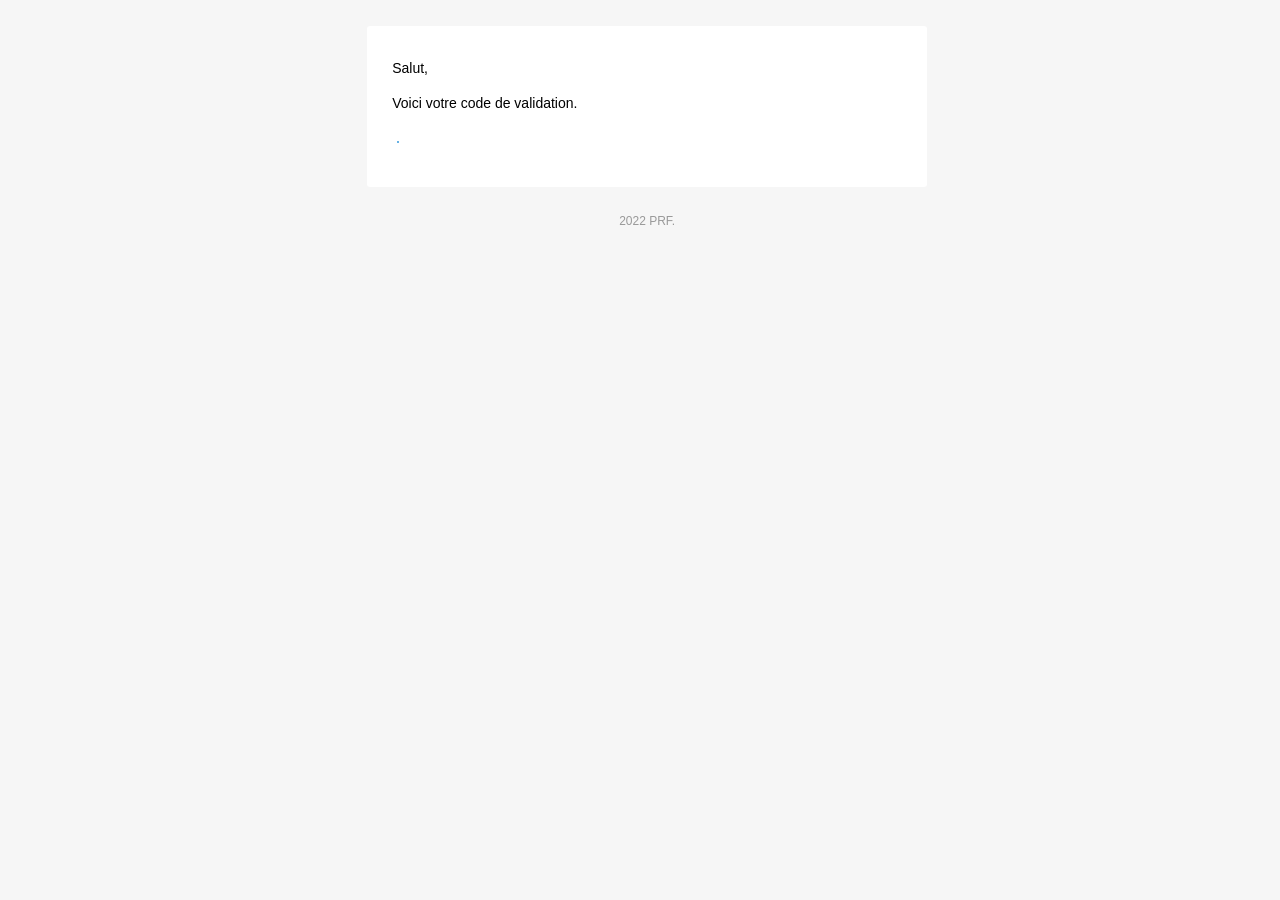
<file: src/main/resources/templates/code_validation.html>
<!doctype html>
<html lang="en" xmlns="http://www.w3.org/1999/xhtml" xmlns:v="urn:schemas-microsoft-com:vml" xmlns:o="urn:schemas-microsoft-com:office:office">
  <head>
    <meta name="viewport" content="width=device-width, initial-scale=1.0"/>
    <meta http-equiv="Content-Type" content="text/html; charset=UTF-8" />
    <title>Email</title>
    <style>
      
      img {
        border: none;
        -ms-interpolation-mode: bicubic;
        max-width: 100%; 
      }

      body {
        background-color: #f6f6f6;
        font-family: sans-serif;
        -webkit-font-smoothing: antialiased;
        font-size: 14px;
        line-height: 1.4;
        margin: 0;
        padding: 0;
        -ms-text-size-adjust: 100%;
        -webkit-text-size-adjust: 100%; 
      }

      table {
        border-collapse: separate;
        mso-table-lspace: 0pt;
        mso-table-rspace: 0pt;
        width: 100%; }
        table td {
          font-family: sans-serif;
          font-size: 14px;
          vertical-align: top; 
      }

      .body {
        background-color: #f6f6f6;
        width: 100%; 
      }
      .container {
        display: block;
        margin: 0 auto !important;
        /* makes it centered */
        max-width: 580px;
        padding: 10px;
        width: 580px; 
      }
      .content {
        box-sizing: border-box;
        display: block;
        margin: 0 auto;
        max-width: 580px;
        padding: 10px; 
      }
      .main {
        background: #ffffff;
        border-radius: 3px;
        width: 100%; 
      }

      .wrapper {
        box-sizing: border-box;
        padding: 20px; 
      }

      .content-block {
        padding-bottom: 10px;
        padding-top: 10px;
      }

      .footer {
        clear: both;
        margin-top: 10px;
        text-align: center;
        width: 100%; 
      }
        .footer td,
        .footer p,
        .footer span,
        .footer a {
          color: #999999;
          font-size: 12px;
          text-align: center; 
      }
      h1,
      h2,
      h3,
      h4 {
        color: #000000;
        font-family: sans-serif;
        font-weight: 400;
        line-height: 1.4;
        margin: 0;
        margin-bottom: 30px; 
      }

      h1 {
        font-size: 35px;
        font-weight: 300;
        text-align: center;
        text-transform: capitalize; 
      }

      p,
      ul,
      ol {
        font-family: sans-serif;
        font-size: 14px;
        font-weight: normal;
        margin: 0;
        margin-bottom: 15px; 
      }
        p li,
        ul li,
        ol li {
          list-style-position: inside;
          margin-left: 5px; 
      }

      a {
        color: #3498db;
        text-decoration: underline; 
      }
      .btn {
        box-sizing: border-box;
        width: 100%; }
        .btn > tbody > tr > td {
          padding-bottom: 15px; }
        .btn table {
          width: auto; 
      }
        .btn table td {
          background-color: #ffffff;
          border-radius: 5px;
          text-align: center; 
      }
        .btn a {
          background-color: #ffffff;
          border: solid 1px #3498db;
          border-radius: 5px;
          box-sizing: border-box;
          color: #3498db;
          cursor: pointer;
          display: inline-block;
          font-size: 14px;
          font-weight: bold;
          margin: 0;
          padding: 12px 25px;
          text-decoration: none;
          text-transform: capitalize; 
      }

      .btn-primary table td {
        background-color: #3498db; 
      }

      .btn-primary a {
        background-color: #3498db;
        border-color: #3498db;
        color: #ffffff; 
      }
      .last {
        margin-bottom: 0; 
      }

      .first {
        margin-top: 0; 
      }

      .align-center {
        text-align: center; 
      }

      .align-right {
        text-align: right; 
      }

      .align-left {
        text-align: left; 
      }

      .clear {
        clear: both; 
      }

      .mt0 {
        margin-top: 0; 
      }

      .mb0 {
        margin-bottom: 0; 
      }

      .preheader {
        color: transparent;
        display: none;
        height: 0;
        max-height: 0;
        max-width: 0;
        opacity: 0;
        overflow: hidden;
        mso-hide: all;
        visibility: hidden;
        width: 0; 
      }

      .powered-by a {
        text-decoration: none; 
      }

      hr {
        border: 0;
        border-bottom: 1px solid #f6f6f6;
        margin: 20px 0; 
      }
      @media only screen and (max-width: 620px) {
        table.body h1 {
          font-size: 28px !important;
          margin-bottom: 10px !important; 
        }
        table.body p,
        table.body ul,
        table.body ol,
        table.body td,
        table.body span,
        table.body a {
          font-size: 16px !important; 
        }
        table.body .wrapper,
        table.body .article {
          padding: 10px !important; 
        }
        table.body .content {
          padding: 0 !important; 
        }
        table.body .container {
          padding: 0 !important;
          width: 100% !important; 
        }
        table.body .main {
          border-left-width: 0 !important;
          border-radius: 0 !important;
          border-right-width: 0 !important; 
        }
        table.body .btn table {
          width: 100% !important; 
        }
        table.body .btn a {
          width: 100% !important; 
        }
        table.body .img-responsive {
          height: auto !important;
          max-width: 100% !important;
          width: auto !important; 
        }
      }
      @media all {
        .ExternalClass {
          width: 100%; 
        }
        .ExternalClass,
        .ExternalClass p,
        .ExternalClass span,
        .ExternalClass font,
        .ExternalClass td,
        .ExternalClass div {
          line-height: 100%; 
        }
        .apple-link a {
          color: inherit !important;
          font-family: inherit !important;
          font-size: inherit !important;
          font-weight: inherit !important;
          line-height: inherit !important;
          text-decoration: none !important; 
        }
        #MessageViewBody a {
          color: inherit;
          text-decoration: none;
          font-size: inherit;
          font-family: inherit;
          font-weight: inherit;
          line-height: inherit;
        }
        .btn-primary table td:hover {
          background-color: #34495e !important; 
        }
        .btn-primary a:hover {
          background-color: #34495e !important;
          border-color: #34495e !important; 
        } 
      }

    </style>
  </head>
  <body>
    <table class="body">
    <caption></caption>
    <tr><th></th></tr>
      <tr>
        <td>&nbsp;</td>
        <td class="container">
          <div class="content">

            <!-- START CENTERED WHITE CONTAINER -->
            <table class="main">
				<caption></caption>
				<tr><th></th></tr>
              <!-- START MAIN CONTENT AREA -->
              <tr>
                <td class="wrapper">
                  <table >
                  <caption></caption>
                  <tr><th></th></tr>
                    <tr>
                      <td>
                        <p>Salut,<span th:text="${name}"></span></p>
                        <p>Voici votre code de validation.</p>
                        <table  class="btn btn-primary">
                        <caption></caption>
                        <thead><th></th></thead>
                          <tbody>
                            <tr>
                              <td>
                                <table>
                                <caption></caption>
                                <thead><th></th></thead>
                                  <tbody>
                                    <tr>
                                      <td> <span th:text="${code}" style="color: white;font-size:25px"></span></td>
                                    </tr>
                                  </tbody>
                                </table>
                              </td>
                            </tr>
                          </tbody>
                        </table>
                      </td>
                    </tr>
                  </table>
                </td>
              </tr>

            <!-- END MAIN CONTENT AREA -->
            </table>
            <!-- END CENTERED WHITE CONTAINER -->

            <!-- START FOOTER -->
            <div class="footer">
              <table >
              <caption></caption>
              <tr><th></th></tr>
                <tr>
                  <td class="content-block powered-by">
                    2022 <a href="#">PRF</a>.
                  </td>
                </tr>
              </table>
            </div>
            <!-- END FOOTER -->

          </div>
        </td>
      </tr>
    </table>
  </body>
</html>
</file>
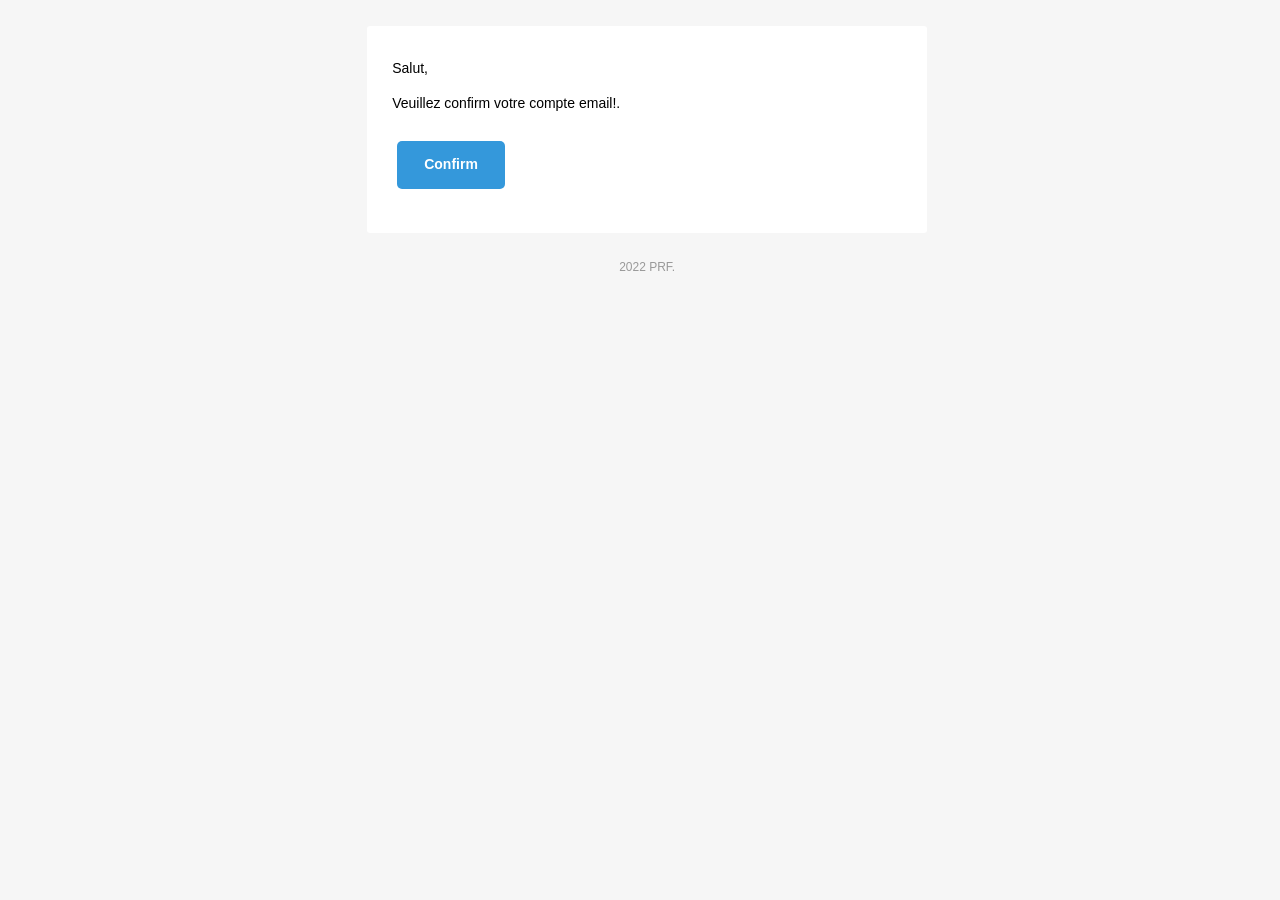
<file: src/main/resources/templates/email_confirmation.html>
<!doctype html>
<html lang="en" xmlns="http://www.w3.org/1999/xhtml" xmlns:v="urn:schemas-microsoft-com:vml" xmlns:o="urn:schemas-microsoft-com:office:office">
  <head>
    <meta name="viewport" content="width=device-width, initial-scale=1.0"/>
    <meta http-equiv="Content-Type" content="text/html; charset=UTF-8" />
    <title>Email</title>
    <style>
      
      img {
        border: none;
        -ms-interpolation-mode: bicubic;
        max-width: 100%; 
      }

      body {
        background-color: #f6f6f6;
        font-family: sans-serif;
        -webkit-font-smoothing: antialiased;
        font-size: 14px;
        line-height: 1.4;
        margin: 0;
        padding: 0;
        -ms-text-size-adjust: 100%;
        -webkit-text-size-adjust: 100%; 
      }

      table {
        border-collapse: separate;
        mso-table-lspace: 0pt;
        mso-table-rspace: 0pt;
        width: 100%; }
        table td {
          font-family: sans-serif;
          font-size: 14px;
          vertical-align: top; 
      }

      .body {
        background-color: #f6f6f6;
        width: 100%; 
      }
      .container {
        display: block;
        margin: 0 auto !important;
        /* makes it centered */
        max-width: 580px;
        padding: 10px;
        width: 580px; 
      }
      .content {
        box-sizing: border-box;
        display: block;
        margin: 0 auto;
        max-width: 580px;
        padding: 10px; 
      }
      .main {
        background: #ffffff;
        border-radius: 3px;
        width: 100%; 
      }

      .wrapper {
        box-sizing: border-box;
        padding: 20px; 
      }

      .content-block {
        padding-bottom: 10px;
        padding-top: 10px;
      }

      .footer {
        clear: both;
        margin-top: 10px;
        text-align: center;
        width: 100%; 
      }
        .footer td,
        .footer p,
        .footer span,
        .footer a {
          color: #999999;
          font-size: 12px;
          text-align: center; 
      }
      h1,
      h2,
      h3,
      h4 {
        color: #000000;
        font-family: sans-serif;
        font-weight: 400;
        line-height: 1.4;
        margin: 0;
        margin-bottom: 30px; 
      }

      h1 {
        font-size: 35px;
        font-weight: 300;
        text-align: center;
        text-transform: capitalize; 
      }

      p,
      ul,
      ol {
        font-family: sans-serif;
        font-size: 14px;
        font-weight: normal;
        margin: 0;
        margin-bottom: 15px; 
      }
        p li,
        ul li,
        ol li {
          list-style-position: inside;
          margin-left: 5px; 
      }

      a {
        color: #3498db;
        text-decoration: underline; 
      }
      .btn {
        box-sizing: border-box;
        width: 100%; }
        .btn > tbody > tr > td {
          padding-bottom: 15px; }
        .btn table {
          width: auto; 
      }
        .btn table td {
          background-color: #ffffff;
          border-radius: 5px;
          text-align: center; 
      }
        .btn a {
          background-color: #ffffff;
          border: solid 1px #3498db;
          border-radius: 5px;
          box-sizing: border-box;
          color: #3498db;
          cursor: pointer;
          display: inline-block;
          font-size: 14px;
          font-weight: bold;
          margin: 0;
          padding: 12px 25px;
          text-decoration: none;
          text-transform: capitalize; 
      }

      .btn-primary table td {
        background-color: #3498db; 
      }

      .btn-primary a {
        background-color: #3498db;
        border-color: #3498db;
        color: #ffffff; 
      }
      .last {
        margin-bottom: 0; 
      }

      .first {
        margin-top: 0; 
      }

      .align-center {
        text-align: center; 
      }

      .align-right {
        text-align: right; 
      }

      .align-left {
        text-align: left; 
      }

      .clear {
        clear: both; 
      }

      .mt0 {
        margin-top: 0; 
      }

      .mb0 {
        margin-bottom: 0; 
      }

      .preheader {
        color: transparent;
        display: none;
        height: 0;
        max-height: 0;
        max-width: 0;
        opacity: 0;
        overflow: hidden;
        mso-hide: all;
        visibility: hidden;
        width: 0; 
      }

      .powered-by a {
        text-decoration: none; 
      }

      hr {
        border: 0;
        border-bottom: 1px solid #f6f6f6;
        margin: 20px 0; 
      }
      @media only screen and (max-width: 620px) {
        table.body h1 {
          font-size: 28px !important;
          margin-bottom: 10px !important; 
        }
        table.body p,
        table.body ul,
        table.body ol,
        table.body td,
        table.body span,
        table.body a {
          font-size: 16px !important; 
        }
        table.body .wrapper,
        table.body .article {
          padding: 10px !important; 
        }
        table.body .content {
          padding: 0 !important; 
        }
        table.body .container {
          padding: 0 !important;
          width: 100% !important; 
        }
        table.body .main {
          border-left-width: 0 !important;
          border-radius: 0 !important;
          border-right-width: 0 !important; 
        }
        table.body .btn table {
          width: 100% !important; 
        }
        table.body .btn a {
          width: 100% !important; 
        }
        table.body .img-responsive {
          height: auto !important;
          max-width: 100% !important;
          width: auto !important; 
        }
      }
      @media all {
        .ExternalClass {
          width: 100%; 
        }
        .ExternalClass,
        .ExternalClass p,
        .ExternalClass span,
        .ExternalClass font,
        .ExternalClass td,
        .ExternalClass div {
          line-height: 100%; 
        }
        .apple-link a {
          color: inherit !important;
          font-family: inherit !important;
          font-size: inherit !important;
          font-weight: inherit !important;
          line-height: inherit !important;
          text-decoration: none !important; 
        }
        #MessageViewBody a {
          color: inherit;
          text-decoration: none;
          font-size: inherit;
          font-family: inherit;
          font-weight: inherit;
          line-height: inherit;
        }
        .btn-primary table td:hover {
          background-color: #34495e !important; 
        }
        .btn-primary a:hover {
          background-color: #34495e !important;
          border-color: #34495e !important; 
        } 
      }

    </style>
  </head>
  <body>
    <table class="body">
    <caption></caption>
    <tr><th></th></tr>
      <tr>
        <td>&nbsp;</td>
        <td class="container">
          <div class="content">

            <!-- START CENTERED WHITE CONTAINER -->
            <table class="main">
			<caption></caption>
			<tr><th></th></tr>
              <!-- START MAIN CONTENT AREA -->
              <tr>
                <td class="wrapper">
                  <table>
                  <caption></caption>
                  <tr><th></th></tr>
                    <tr>
                      <td>
                        <p>Salut, <span th:text="${name}"></span></p>
                        <p>Veuillez confirm votre compte email!.</p>
                        <table class="btn btn-primary">
                        <caption></caption>
                        <thead><th></th></thead>
                          <tbody>
                            <tr>
                              <td>
                                <table>
                                <caption></caption>
                                <thead><th></th></thead>
                                  <tbody>
                                    <tr>
                                      <td> <a href="http://localhost:8086/prf/auth/confirm" target="_blank">Confirm</a> </td>
                                    </tr>
                                  </tbody>
                                </table>
                              </td>
                            </tr>
                          </tbody>
                        </table>
                      </td>
                    </tr>
                  </table>
                </td>
              </tr>

            <!-- END MAIN CONTENT AREA -->
            </table>
            <!-- END CENTERED WHITE CONTAINER -->

            <!-- START FOOTER -->
            <div class="footer">
              <table >
              <caption></caption>
              <tr><th></th></tr>
                <tr>
                  <td class="content-block powered-by">
                    2022 <a href="#">PRF</a>.
                  </td>
                </tr>
              </table>
            </div>
            <!-- END FOOTER -->

          </div>
        </td>
      </tr>
    </table>
  </body>
</html>
</file>
